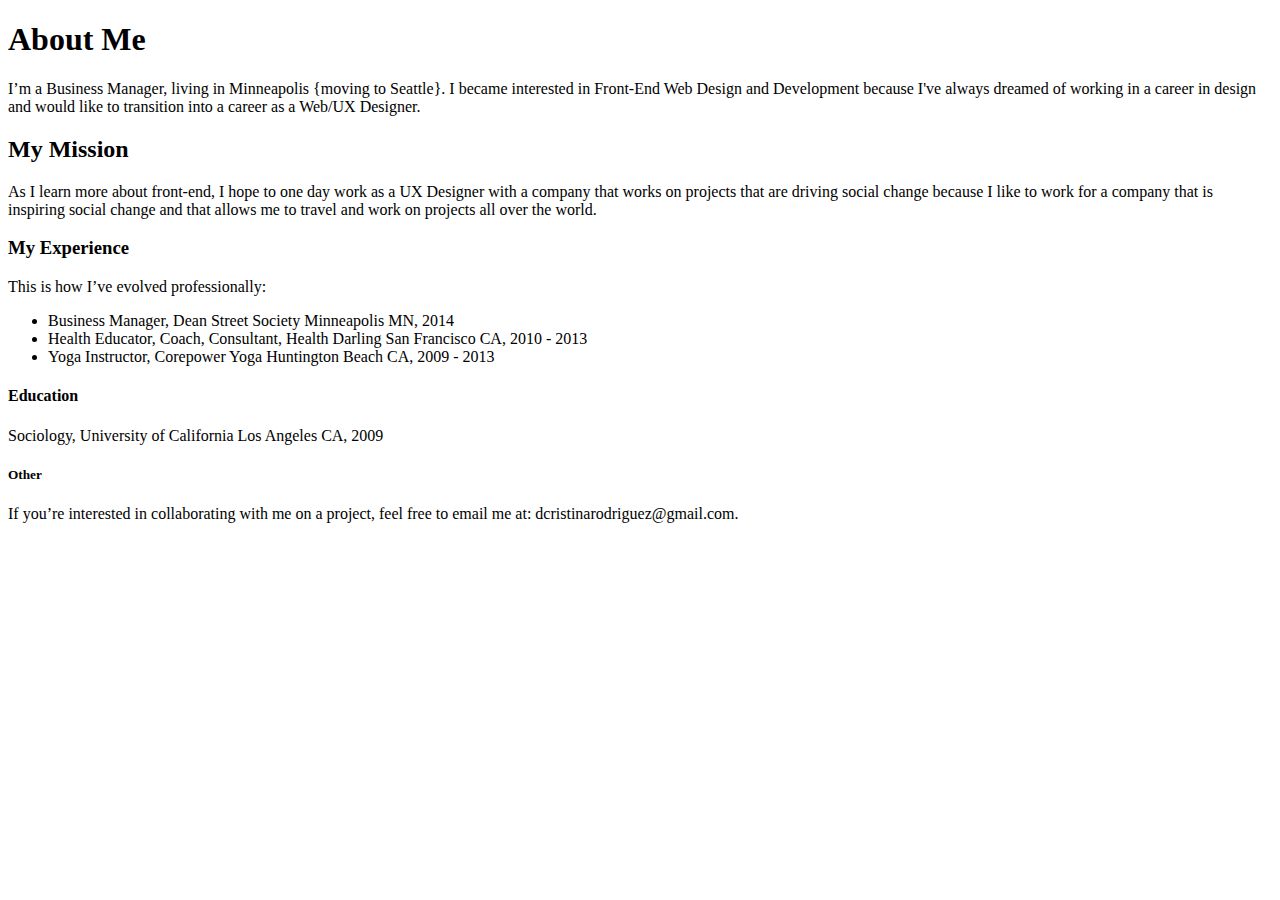
<file: index.html>
<!DOCTYPE html>
<html>

	<head>
<title>About Diana</title>
	</head>

	<body>
	<h1>About Me</h1>

	<p>I’m a Business Manager, living in Minneapolis {moving to Seattle}. I became interested in Front-End Web Design and Development because I've always dreamed of working in a career in design and would like to transition into a career as a Web/UX Designer.</p>

	<h2>My Mission</h2>

	<p>As I learn more about front-end, I hope to one day work as a UX Designer with a company that works on projects that are driving social change  because I like to work for a company that is inspiring social change and that allows me to travel and work on projects all over the world.</p>

	<h3>My Experience</h3>

	<p>This is how I’ve evolved professionally:</p>

	<ul>

		<li>Business Manager, Dean Street Society Minneapolis MN, 2014 </li>
		<li>Health Educator, Coach, Consultant, Health Darling San Francisco CA, 2010 - 2013 </li>
		<li>Yoga Instructor, Corepower Yoga Huntington Beach CA, 2009 - 2013</li>

	</ul>

	<h4>Education</h4>

	Sociology, University of California
	Los Angeles CA, 2009 

	<h5>Other</h5>

	<p>If you’re interested in collaborating with me on a project, feel free to email me at: dcristinarodriguez@gmail.com.</p>
	</body>

</html>
</file>
